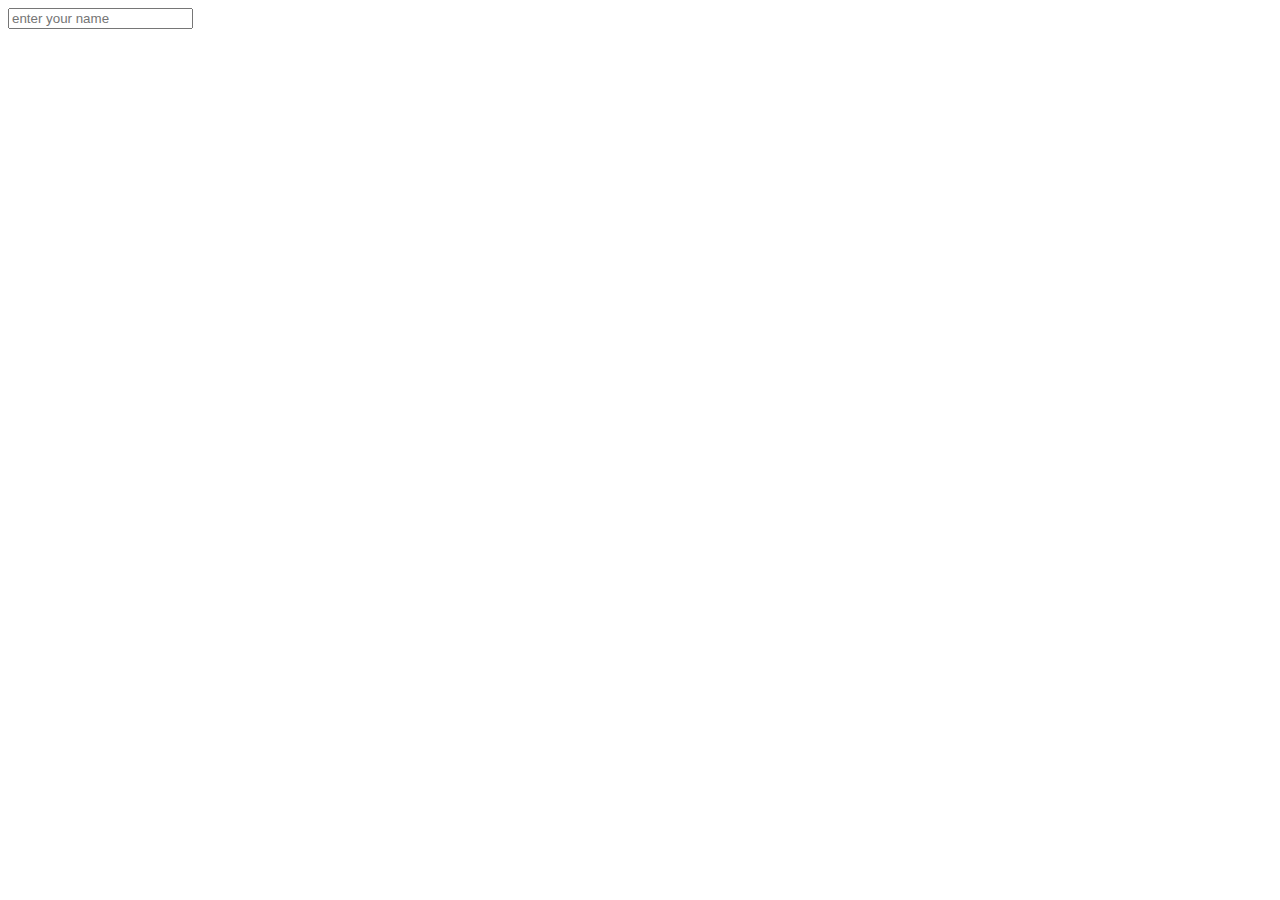
<file: assignment_10/index.html>
<!DOCTYPE html>
<html lang="en">
<head>
    <meta charset="UTF-8">
    <meta name="viewport" content="width=device-width, initial-scale=1.0">
    <title>Assignment 10</title>
</head>
<body>
    <!-- <h1>Use of 'this' in Event Listener</h1>
    <input placeholder="type something" id="inp">Let's demo it on elements
    
    <div id="scrollable-div" style="width: 300px; height: 200px; overflow: auto;">
        <p>This is some long text...</p>
        <p>...and more text...</p>
    </div>
    
    <button>click me!</button> -->

    <!-- <button>Click Me!</button>    -->

    <input placeholder="enter your name" type="text" pattern="[a-zA-Z\s]" required>
    <h2></h2>
    <script src="app.js"></script>
</body>
</html>
</file>
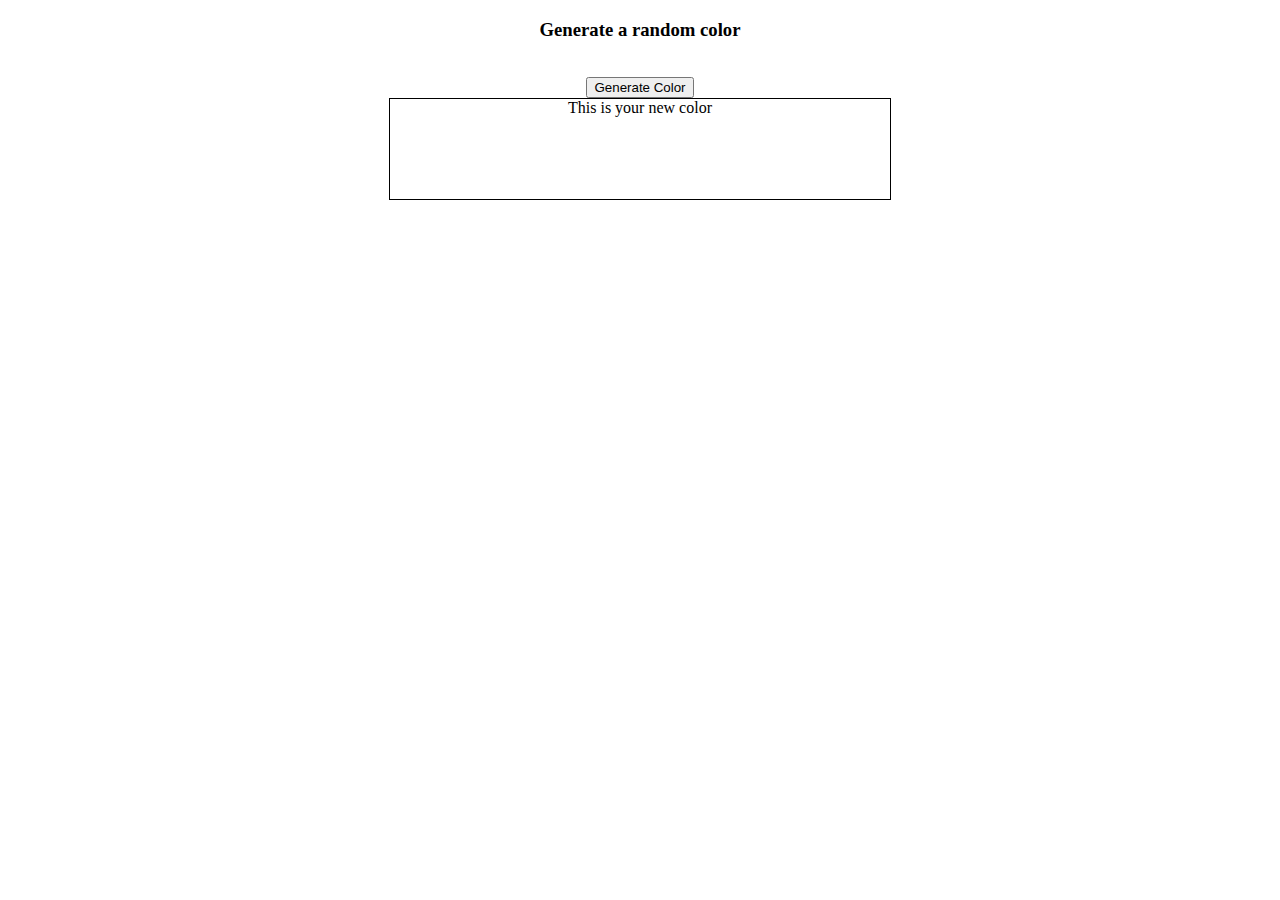
<file: color_generator/index.html>
<!DOCTYPE html>
<html lang="en">
<head>
    <meta charset="UTF-8">
    <meta name="viewport" content="width=device-width, initial-scale=1.0">
    <title>Color Generator</title>
    <link rel="stylesheet" href="style.css">
</head>
<body>
    <h3>Generate a random color</h3>
    <br>
    <button>Generate Color</button>
    <br>
    <div>This is your new color</div>
    <script src="app.js"></script>
</body>
</html>
</file>
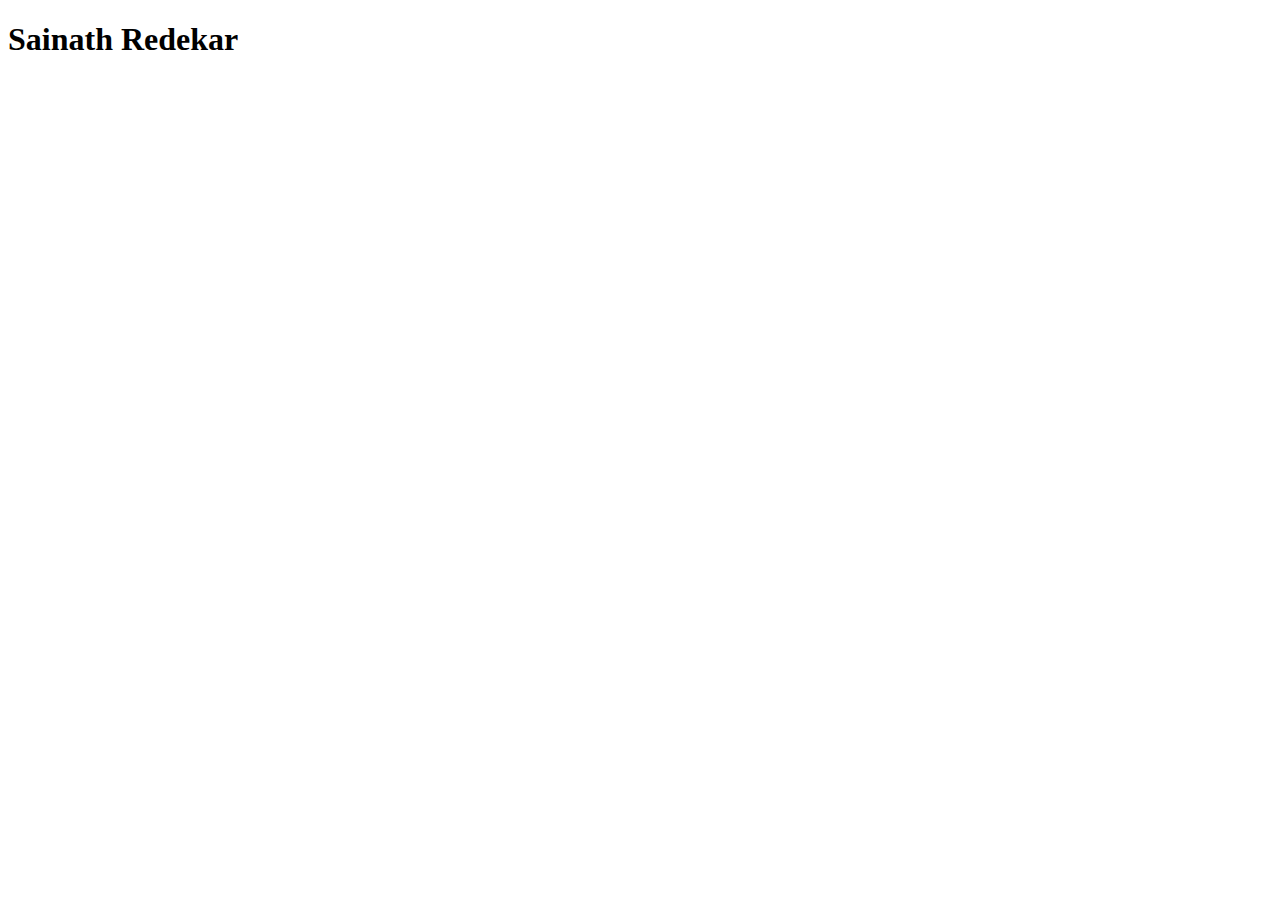
<file: Practice/index.html>
<!DOCTYPE html>
<html lang="en">
<head>
    <meta charset="UTF-8">
    <meta name="viewport" content="width=device-width, initial-scale=1.0">
    <title>Document</title>
    <link rel="stylesheet" href="style.css">
</head>
<body>
    <!-- <button onclick="console.log('button was clicked')"> Click me!</button> -->
     <!-- <button> Click Me!</button>
     <button> Click 2</button>
     <button> Click 3</button>
     <button> Click 4</button> -->

    <!-- <h1>Use of 'this' in Event Listener</h1>
    <h3>Let's demo it on elements</h3>
    <p>This is sample paragraph</p>
    <button>click me!</button> -->

    <!-- <input placeholder="type something">
    <button>Click Me!</button> -->

    <!-- <form action="/action">
        <input placeholder="username" type="text" id="user">
        <input placeholder="password" type="password" id="pass">
        <button>Register</button>
    </form> -->

        <!-- <h1>My Text Editoe</h1>
        <p></p>
        <input placeholder="type something" id="text"> -->



    <!-- <div>
        <ul>
            <li>one</li>
            <li>two</li>
            <li>three</li>
        </ul>
    </div> -->

    
    <h1>Sainath Redekar</h1>
    <script src="script.js"></script>
</body>
</html>
</file>
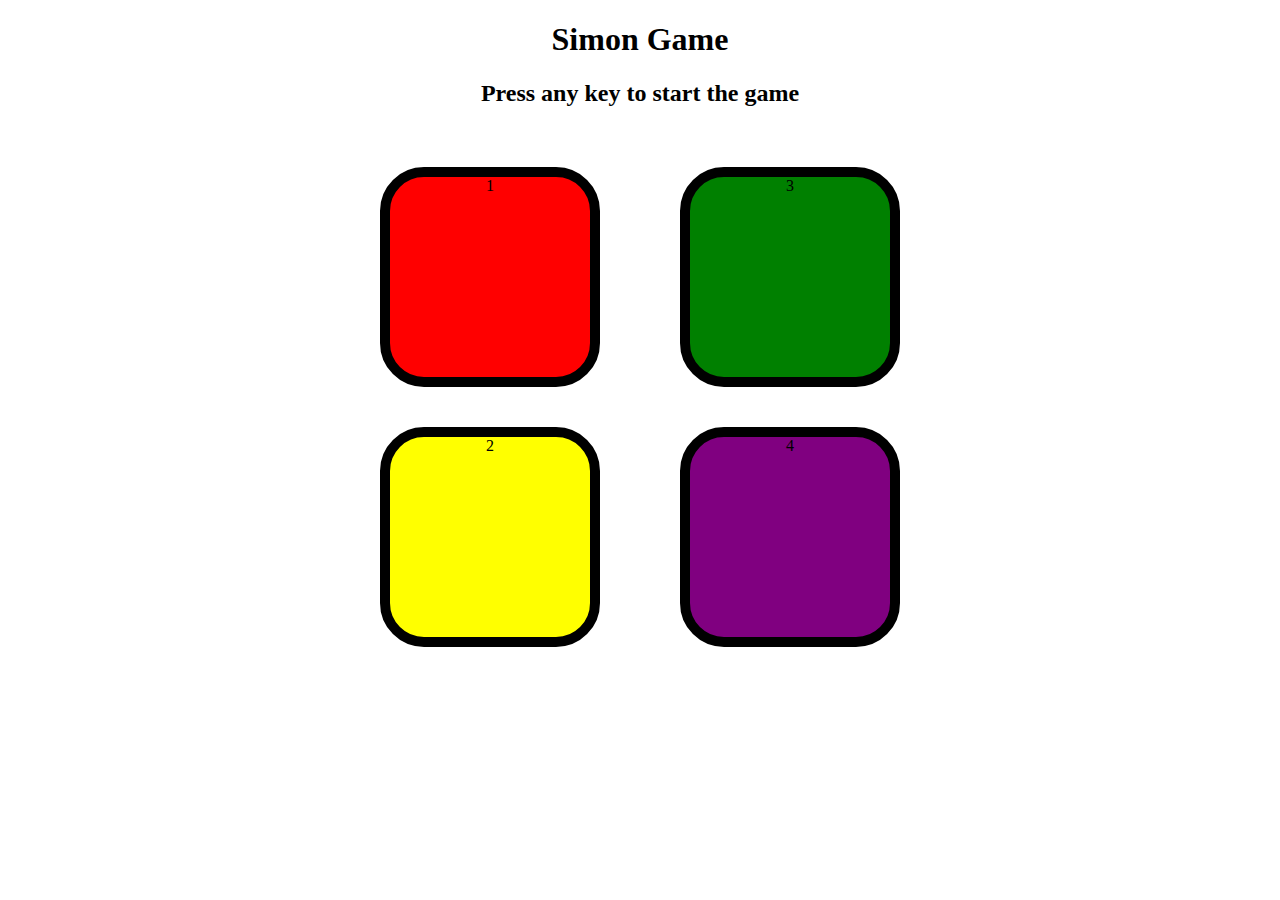
<file: Simon_game/index.html>
<!DOCTYPE html>
<html lang="en">
<head>
    <meta charset="UTF-8">
    <meta name="viewport" content="width=device-width, initial-scale=1.0">
    <title>Simon Game</title>
    <link rel="stylesheet" href="style.css">
</head>
<body>
    <h1>Simon Game</h1>
    <h2>Press any key to start the game</h2>

    <div class="btn-container">
        <div class="line-one">
            <div class="btn red" type="button" id="red">1</div>
            <div class="btn yellow" type="button" id="yellow">2</div>
        </div>

        <div class="line-two">
            <div class="btn green" type="button" id="green">3</div>
            <div class="btn purple" type="button" id="purple">4</div>
        </div>
    </div>

    <script src="app.js"></script>
</body>
</html>
</file>
<file: color_generator/style.css>
body {
    text-align: center;
    /* display: flex;
    justify-content: center; */
}

div {
    height: 100px;
    width: 500px;
    border: 1px solid black;
    margin: auto;
}
</file>
<file: Practice/style.css>
/* .red {
    color: red;
}

.blue {
    color:blue;
}

.box {
    border: 1px solid black;
    background: pink;
} */



div {
    background-color: pink;
    height: 200px;
    width: 400px;
}

ul {
    background-color: blue;

}

li {
    background-color: greenyellow;
}
</file>
<file: Simon_game/style.css>
body {
    text-align: center;
}

.btn {
    height: 200px;
    width: 200px;
    border-radius: 20%;
    border: 10px solid black;
    margin: 2.5rem;
}

.btn-container {
    display: flex;
    justify-content: center;
}

.yellow {
    background-color: yellow;
}

.green {
    background-color: green;
}

.red {
    background-color: red;
}

.purple {
    background-color: purple;
}

.flash {
    background-color: white;
}

.userFlash {
    background-color: blue;
}
</file>
